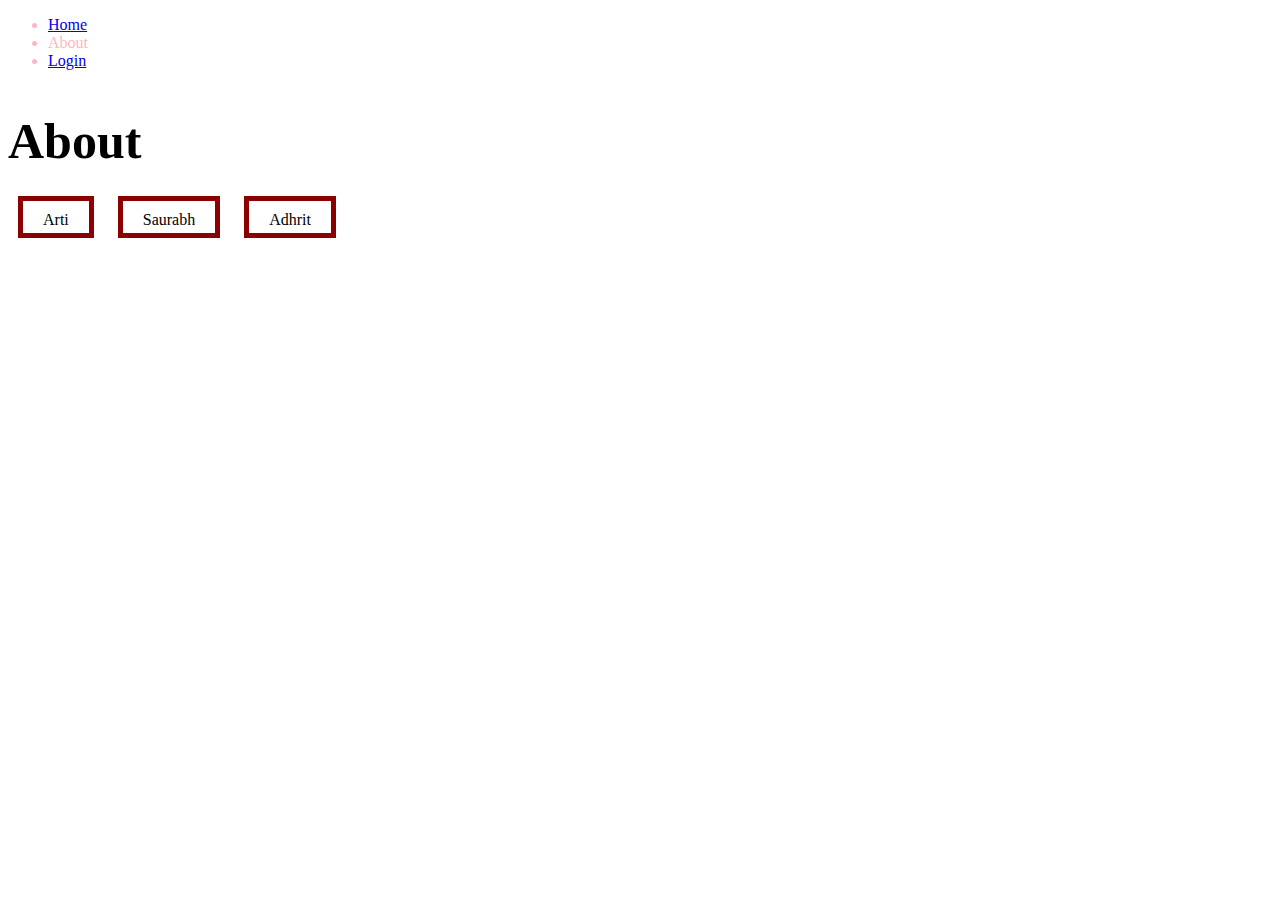
<file: about.html>
<!DOCTYPE html>
<html>
<head>
  <title>about css</title>
<link rel="stylesheet" type="text/css" href="style2.css">
<style type="text/css">
  
  li { color: lightpink; }
</style>
</head>
<body>
  <header>
    <nav>
      <ul>
        <li><a href="index.html">Home</a></li>
        <li>About</li>
        <li><a href="login.html">Login</a></li>
      </ul>
    </nav>
  </header>
  <section>
    <h2>About</h2>
  </section>
      <div class="boxmodel">Arti</div>
    <div class="boxmodel">Saurabh</div>
     <div class="boxmodel">Adhrit</div>
</body>
</html>
</file>
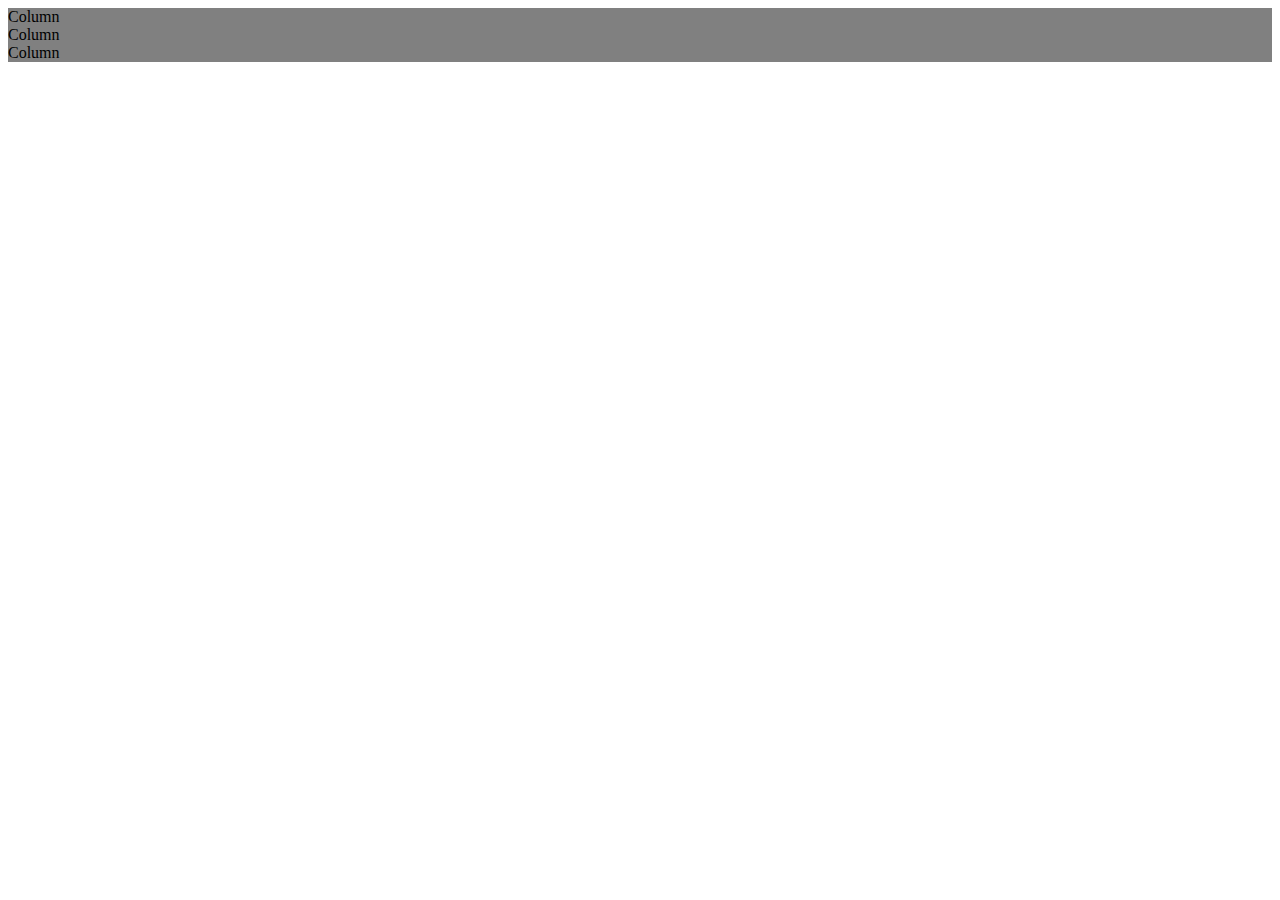
<file: bootstrap.html>
<!DOCTYPE html>
<html>
<head>
	<title>Bootsrap</title>
	<link href="https://cdn.jsdelivr.net/npm/bootstrap@5.3.0-alpha3/dist/css/bootstrap.min.css" rel="stylesheet" integrity="sha384-KK94CHFLLe+nY2dmCWGMq91rCGa5gtU4mk92HdvYe+M/SXH301p5ILy+dN9+nJOZ" crossorigin="anonymous">

	<link rel="stylesheet" type="text/css" href="style3.css">
</head>
<body>
         
 <div class="container text-center">
 	<div class="row">
    <div class="col col-sm-6 col-md-3">
      Column
    </div>
    <div class="col col-sm-3 col-md-3">
      Column
    </div>
    <div class="col col-sm-3 col-md-3">
      Column
    </div>
  </div>
</div>
 </div>
	<script src="https://cdn.jsdelivr.net/npm/@popperjs/core@2.11.7/dist/umd/popper.min.js" integrity="sha384-zYPOMqeu1DAVkHiLqWBUTcbYfZ8osu1Nd6Z89ify25QV9guujx43ITvfi12/QExE" crossorigin="anonymous"></script>
    <script src="https://cdn.jsdelivr.net/npm/bootstrap@5.3.0-alpha3/dist/js/bootstrap.min.js" integrity="sha384-Y4oOpwW3duJdCWv5ly8SCFYWqFDsfob/3GkgExXKV4idmbt98QcxXYs9UoXAB7BZ" crossorigin="anonymous"></script>
    <script src="https://cdn.jsdelivr.net/npm/bootstrap@5.3.0-alpha3/dist/js/bootstrap.bundle.min.js" integrity="sha384-ENjdO4Dr2bkBIFxQpeoTz1HIcje39Wm4jDKdf19U8gI4ddQ3GYNS7NTKfAdVQSZe" crossorigin="anonymous"></script>

</body>
</html>
</file>
<file: style2.css>
h2 {
 color: black;
 font-size: 50px;
 text-align: centre;

}

img 
{
	float: left;
	
}
p {
	border: 5px solid lightpink;
	color: green;
	font-display: auto;
	font-size: 22px;
	font-family: "times new roman";
	font-weight: bolder;
	line-height: 25px;
	
	text-align: centre;
}
footer {
	clear: both;
	text-align: center;
}

.boxmodel {
	width: 50px;
	height: 50px;
	border: 5px solid darkred;
	display: inline;
	padding: 5px 20px 5px 20px;
	margin: 10px;
	padding-top: 10px;
}
</file>
<file: style3.css>
.container {
		border:5px black ;
		background-color: grey;
	}
		.col { border:5px black ;


	}
</file>
